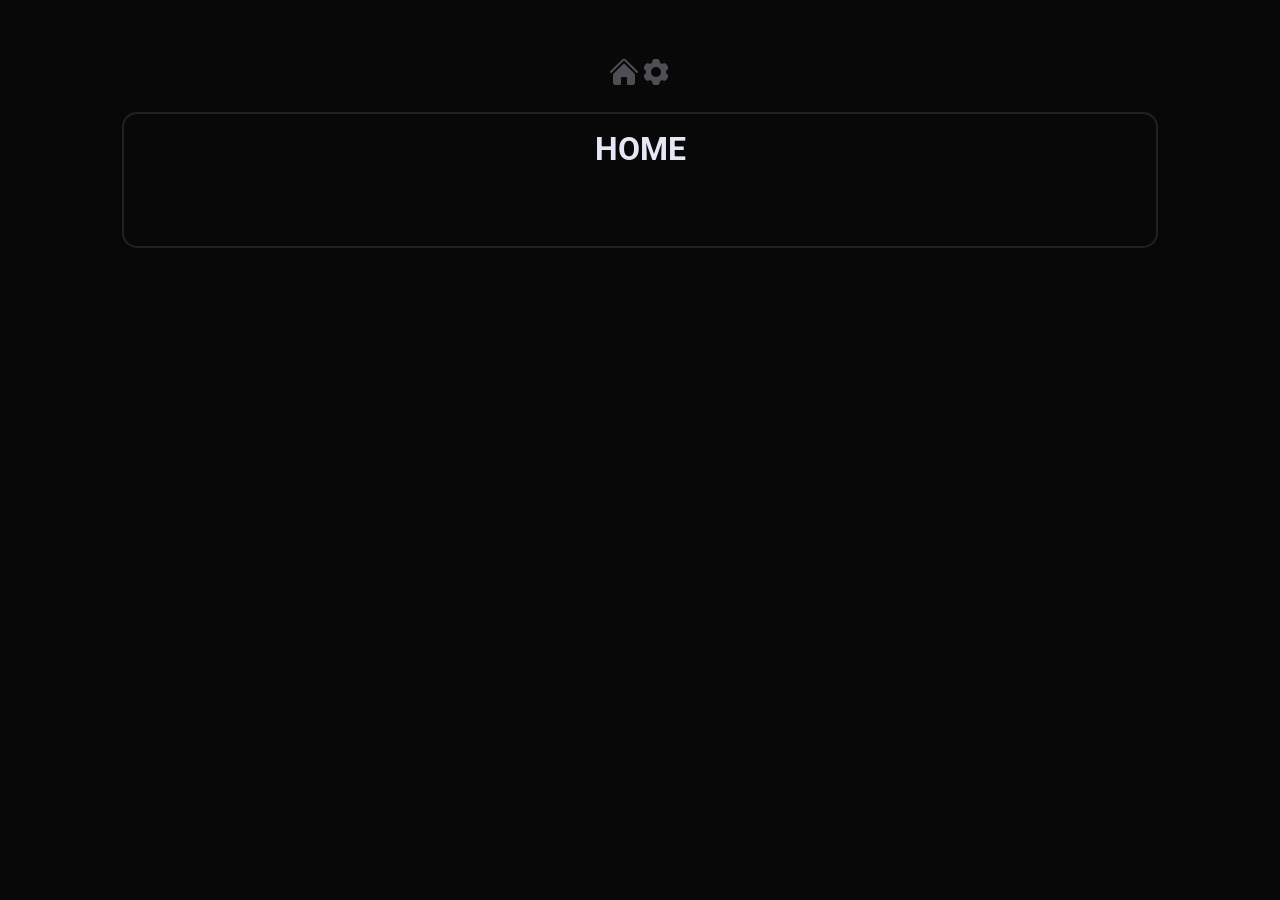
<file: index.html>
<!DOCTYPE html>
<html lang="en">
<head>
    <meta charset="UTF-8">
    <meta name="viewport" content="width=device-width, initial-scale=1.0">
    <title>Custom Conjugator</title>
    <link rel="stylesheet" href="https://fonts.googleapis.com/css?family=Roboto">
    <link rel="stylesheet" href="assets\css\style.css">
</head>
<body>
    <nav id="main_navigation">
        <a href="#home" class="nav-item" id="nav-home">
            <svg xmlns="http://www.w3.org/2000/svg" viewBox="0 0 24 24" fill="currentColor">
            <path d="M11.47 3.841a.75.75 0 0 1 1.06 0l8.69 8.69a.75.75 0 1 0 1.06-1.061l-8.689-8.69a2.25 2.25 0 0 0-3.182 0l-8.69 8.69a.75.75 0 1 0 1.061 1.06l8.69-8.689Z" />
            <path d="m12 5.432 8.159 8.159c.03.03.06.058.091.086v6.198c0 1.035-.84 1.875-1.875 1.875H15a.75.75 0 0 1-.75-.75v-4.5a.75.75 0 0 0-.75-.75h-3a.75.75 0 0 0-.75.75V21a.75.75 0 0 1-.75.75H5.625a1.875 1.875 0 0 1-1.875-1.875v-6.198a2.29 2.29 0 0 0 .091-.086L12 5.432Z" />
            </svg>
        </a>
        <a href="#features" class="nav-item" id="nav-features">
            <svg xmlns="http://www.w3.org/2000/svg" viewBox="0 0 24 24" fill="currentColor" class="size-6">
            <path fill-rule="evenodd" d="M11.078 2.25c-.917 0-1.699.663-1.85 1.567L9.05 4.889c-.02.12-.115.26-.297.348a7.493 7.493 0 0 0-.986.57c-.166.115-.334.126-.45.083L6.3 5.508a1.875 1.875 0 0 0-2.282.819l-.922 1.597a1.875 1.875 0 0 0 .432 2.385l.84.692c.095.078.17.229.154.43a7.598 7.598 0 0 0 0 1.139c.015.2-.059.352-.153.43l-.841.692a1.875 1.875 0 0 0-.432 2.385l.922 1.597a1.875 1.875 0 0 0 2.282.818l1.019-.382c.115-.043.283-.031.45.082.312.214.641.405.985.57.182.088.277.228.297.35l.178 1.071c.151.904.933 1.567 1.85 1.567h1.844c.916 0 1.699-.663 1.85-1.567l.178-1.072c.02-.12.114-.26.297-.349.344-.165.673-.356.985-.57.167-.114.335-.125.45-.082l1.02.382a1.875 1.875 0 0 0 2.28-.819l.923-1.597a1.875 1.875 0 0 0-.432-2.385l-.84-.692c-.095-.078-.17-.229-.154-.43a7.614 7.614 0 0 0 0-1.139c-.016-.2.059-.352.153-.43l.84-.692c.708-.582.891-1.59.433-2.385l-.922-1.597a1.875 1.875 0 0 0-2.282-.818l-1.02.382c-.114.043-.282.031-.449-.083a7.49 7.49 0 0 0-.985-.57c-.183-.087-.277-.227-.297-.348l-.179-1.072a1.875 1.875 0 0 0-1.85-1.567h-1.843ZM12 15.75a3.75 3.75 0 1 0 0-7.5 3.75 3.75 0 0 0 0 7.5Z" clip-rule="evenodd" />
            </svg>
        </a>
    </nav>
    <div id="app">
    </div>
    <script type="module" src="assets\js\app.js"></script>
</body>
</html>
</file>
